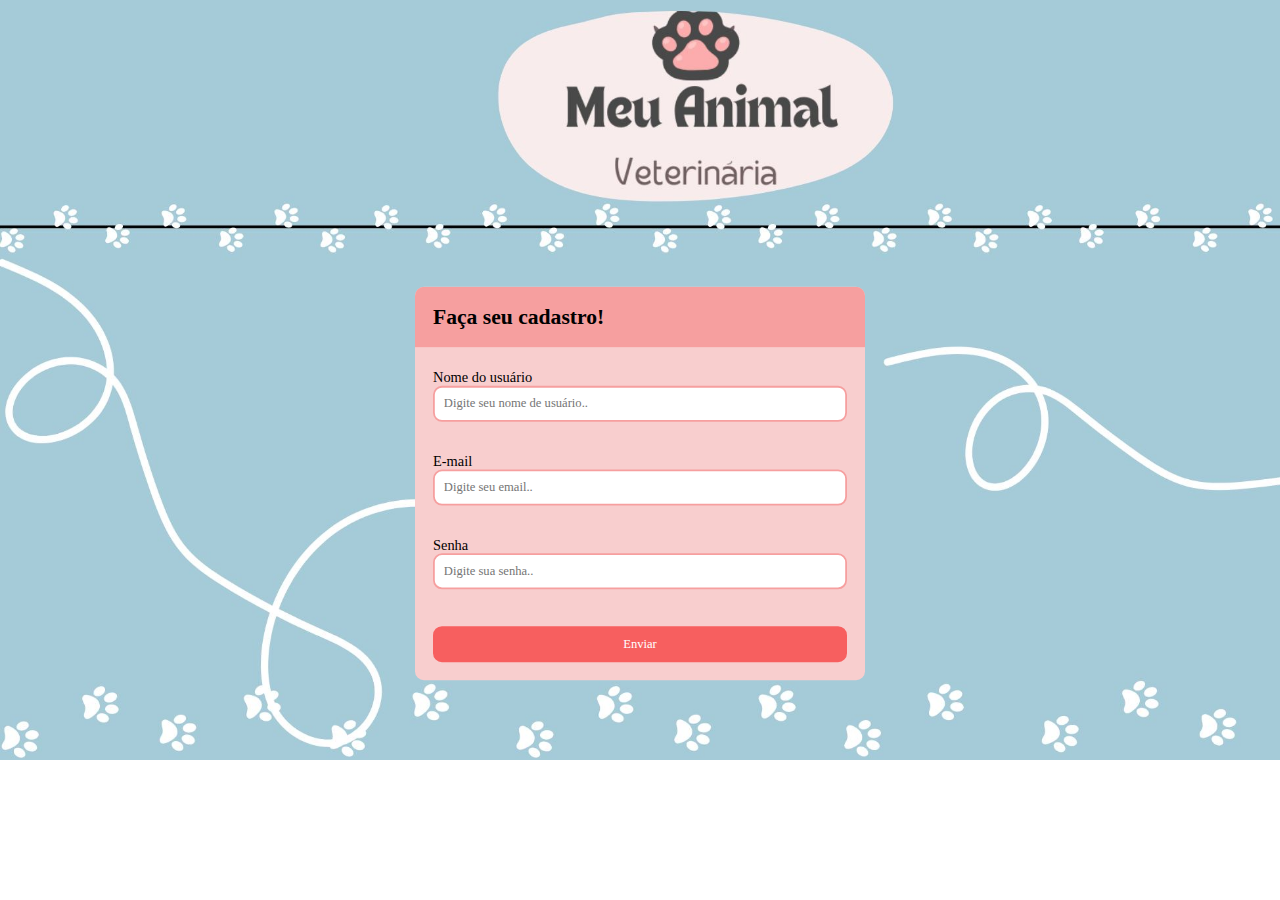
<file: pages/Login.html>
<!DOCTYPE html>
<html lang="pt-br">
  <head>
    <title>Meu animal-Login</title>
    <meta charset="UTF-8" />
    <link rel="stylesheet" type="text/css" href="../css/geral.css" />
    <link rel="stylesheet" href="../css/Formulario.css" />
    <link rel="shortcut icon" href="../imgs/perfil.jpg" type="image/x-icon">
  </head>
  <body>
   
   <!-- pra acessar o bot com a aba de configurações é preciso utilizar um email de administrador uses este: ----|vaniltonc.coelhojr@gmail.com|--- -->

    <div class="container">
      <div class="header">
        <h2>Faça seu cadastro!</h2>
      </div>

      <div id="form" class="form">
        <div class="form-control">
          <label for="username">Nome do usuário</label
          ><!--Nome de usuário/email/senha-->
          <input
            type="text"
            id="username"
            placeholder="Digite seu nome de usuário.."
          />
          <i class="fas fa-exclamation-circle"></i
          ><!--ícone/figurinha de erro-->
          <i class="fas fa-check-circle"></i
          ><!--ícone/figurinha de sucesso-->
          <small>Mensagem de erro</small
          ><!--Mensagem de erro-->
        </div>

        <div class="form-control">
          <label for="email">E-mail</label
          ><!--Nome de usuário/email/senha-->
          <input type="email" id="email" placeholder="Digite seu email.." />
          <i class="fas fa-exclamation-circle"></i
          ><!--ícone/figurinha de erro-->
          <i class="fas fa-check-circle"></i
          ><!--ícone/figurinha de sucesso-->
          <small>Mensagem de erro</small
          ><!--Mensagem de erro-->
        </div>

        <div class="form-control">
          <label for="password">Senha</label
          ><!--Nome de usuário/email/senha-->
          <input type="password" id="password" placeholder="Digite sua senha.." />
          <i class="fas fa-exclamation-circle"></i
          ><!--ícone/figurinha de erro-->
          <i class="fas fa-check-circle"></i
          ><!--ícone/figurinha de sucesso-->
          <small>Mensagem de erro</small
          ><!--Mensagem de erro-->
        </div>

        <button onclick="passe()">Enviar</button>
      </div>
    </div>
  </body>
  <script>
    function passe(){
      var  pass = ""
      if(document.getElementById('email').value == 'vaniltonc.coelhojr@gmail.com'){
       pass = 'index.html';
    }
    else{
      pass  = 'botCliente.html';
    }

    window.location.href = pass
  }
  </script>
</html>
</file>
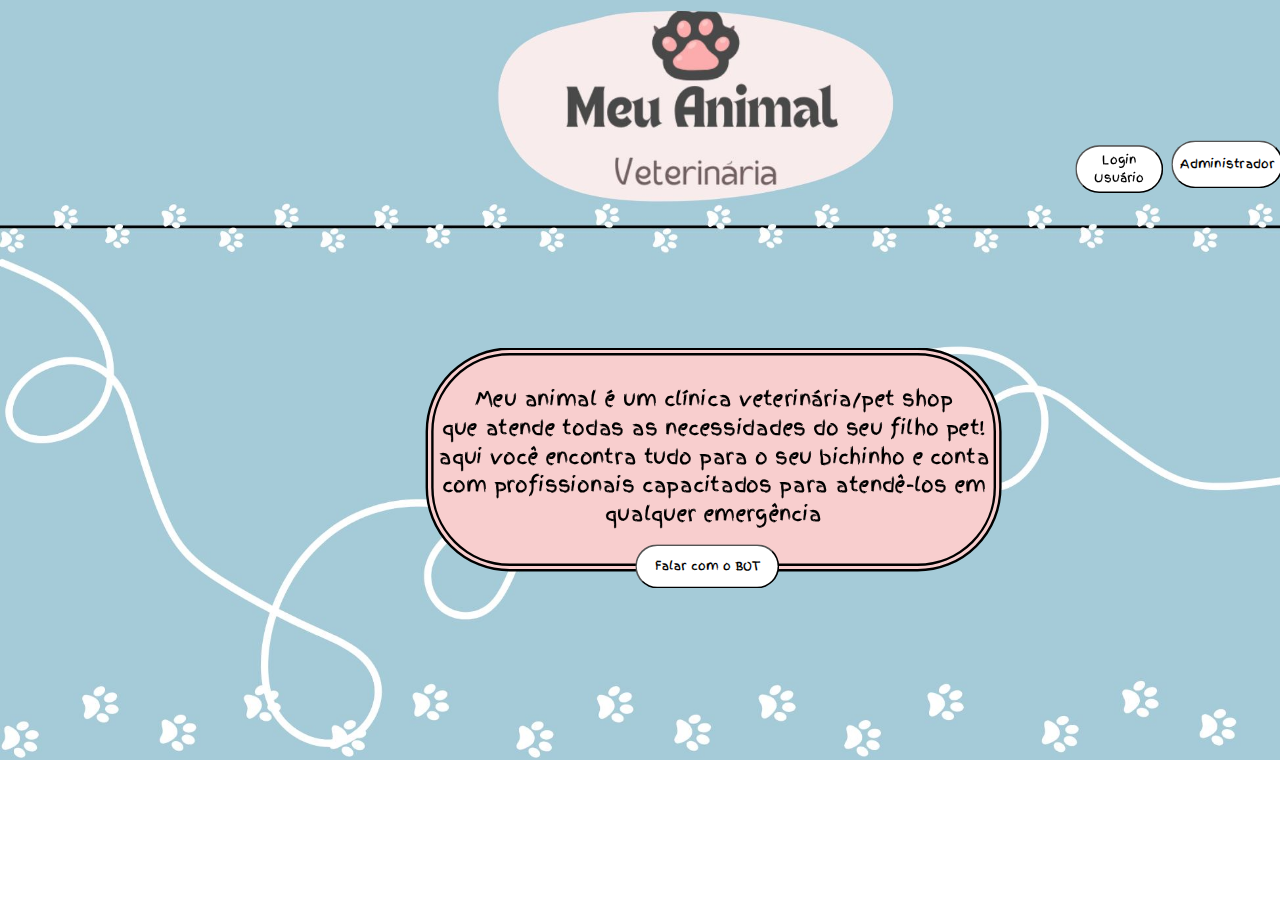
<file: pages/TelaInicial.html>
<!DOCTYPE html> 
<html lang="pt-br"> 
<head> 
<title>Meu animal vet</title> 
<meta charset="UTF-8"> 
<link rel="stylesheet" type="text/css" href="../css/geral.css"> 
<link rel="stylesheet" href="../css/geral.css"> 
    <link rel="shortcut icon" href="../imgs/perfil.jpg" type="image/x-icon">
</head> 
<body> 
    <div id="corpo">
          <div class="quatext">
    
         
            <br>Meu animal é um clínica veterinária/pet shop <br>
             que atende todas as necessidades do seu filho pet! <br>
             aqui você encontra tudo para o seu bichinho e conta <br>
             com profissionais capacitados para atendê-los em <br>
             qualquer emergência</br>
    </div>  

    <form action="Login.html">
        <button class="Login">Login<br>
                              Usuário
                              </button>
    </form>
    <form action="Login.html">
       <a href="pages/Login.html"> <button class="Login2">Falar com o BOT</button></a>
    </form>
</form>
<form action="Configuracao.html">
    <button class="Login3">Administrador</button>
</form>
</div>
  
</body>
</html>
</file>
<file: css/geral.css>
body {
  background-image: url("../imgs/Tabela\ de\ configuração.jpg");
  background-repeat: no-repeat; 
  background-size: 1490px 760px;;
  width: 10%;
  height: 10%;
  src: url(./fonts/FingerPaint-Regular.ttf);
 }


 div.quatext {
  width:700px;
  height:260px;
  border: 10px solid;
  border-color: black;
 border-radius: 105px;
  border-style:double;
  background-color: #F8CECE;
  margin-top: 8cm;
  margin-left: 10cm;
  font-size: 25px;
  text-align: center;
  src: url(../imgs/body.jpg);
  }

  

@font-face {
    src: url(./fonts/FingerPaint-Regular.ttf);
    font-family: 'FingerPaint';    
    font-weight: normal;
} 

body{
	font-family: FingerPaint; 
   width: 90% !important;
}

#corpo{
  transform: scale(.8);
}

.Login{
   font-family:FingerPaint;
    border-radius: 100px;
    width:110px;
    height:60px;
    font-size: 15px;
    align-items: center;
    background-color: #FFF;
    margin-left: 1190px;
    position: relative;
    top: -14.1cm;
  
}



.Login2{
  font-family:FingerPaint;
  background-color: #fff;
  width:180px;
  height:55px;
  border-radius: 100px;
  font-size: 15px;
  margin-left: 640px;
  position: relative;
  top: -2.5cm;
}

.Login3{
  font-family:FingerPaint;
  border-radius: 100px;
  background-color: #FFF;
  width:140px;
  height:60px;
  font-size: 15px;
  align-items: center;
  margin-left: 1310px;
  position: relative;
  top: -17.3cm;
}
 
header h1{

  color:black ;
  font-family: FingerPaint;
  width:700px;
  height:260px;
  margin-top: 7cm;
  margin-left: 10cm;
  font-size: 25px;
  text-align: center;
}

div.quatext1 {
  width:700px;
  height:260px;
  border: 10px solid;
  border-color: black;
 border-radius: 105px;
  border-style:double;
  background-color: #F8CECE;
  margin-top: -5cm;
  margin-left: 10cm;
  font-size: 20px;
  text-align: center;
  }

  .LoginInicial{
    font-family:FingerPaint;
    border-radius: 100px;
    width:110px;
    height:60px;
    font-size: 15px;
    margin-top: -8px;
    align-items: center;
    background-color: #F8CECE;
    margin-left: 37cm;
    margin-top: -10px;
    border-radius: 100px;
    margin-left: 1245px;
    position: relative;
    top: -15cm;
  }











/*
section{
  width:700px;
  height:300px;
  border: 10px solid;
  border-color: black;
 border-radius: 105px;
  border-style:double;
  background-color: #F8CECE;
  margin-top: -5cm;
  margin-left: 10cm;
  font-size: 25px;
  text-align: center;
  

}

form{
  font-family: FingerPaint;
}

form div{
  display: flex;
  flex-direction: column;
  margin-bottom: 30px;
}

form input, form textarea {
  outline: unset;
  padding: 20px;
  width: 500px;
  border: 3px solid black ;
  border-radius: 20px;
  text-align: center;
  margin-left: 2cm;
  margin-top: 0.2cm;
}

form input:focus, form textarea:focus{
  background-color: white;
  
}

form input [type=submit]{
  background-color: white;
  color: #F8CECE;
  cursor: pointer;
}

form label {
  margin-left: 20px;
  
}




  .bot{
    font-family:FingerPaint;
    border-radius: 100px;
    background-color: white;
    width:110px;
    height:60px;
    font-size: 15px;
    margin-top: -8px;
    align-items: center;
  }
</file>
<file: css/Formulario.css>
* {
  box-sizing: border-box;
  margin: 0;
} 

body {
  /*corpo da página*/
  width: 100%;
  min-width: 100vh;
  background-image: url("../imgs/Tabela\ de\ configuração.jpg");
  display: flex;
  justify-content: center;
  align-items: center;
  src: url(./fonts/FingerPaint-Regular.ttf);
  display: flex;
  justify-content: center;
  align-items: center;
}

.container {
  /*corpo do formulário*/
position: relative;
  background-color: #f8cece;
  border-radius: 10px;
  box-shadow: 0 2px 5px rgba(0, 0, 0, 0);
  width: 500px;
  max-width: 100%;
  overflow: hidden;
  margin-top: 7cm;
  transform: scale(0.9);
  font-family: "FigerPaint";
  line-height:normal;
  left: 5vw;
}

* {
  font-family: FigerPaint;
}

.header {
  background-color: #f69f9f;
  padding: 20px;
}

.form {
  padding: 20px;
}

.form-control {
  /*Campo de escrever formulário*/
  margin-bottom: 10px;
  padding-bottom: 20px;
  position: relative;
}

.form-control label {
  display: inline-block;
  margin-top: 5px;
}

.form-control input {
  border: 2px solid#f69f9f;
  display: block;
  border-radius: 10px;
  font-size: 14px;
  width: 100%;
  padding: 10px;
}

.form-control i {
  position: absolute;
  top: 45px;
  right: 10px;
  visibility: hidden;
}

.form-control small {
  position: absolute;
  bottom: 0;
  left: 0;
  visibility: hidden;
}

.form button {
  background-color: #f75f5f;
  border: 2px solid #f75f5f;
  color: #fff;
  font-size: 14px;
  width: 100%;
  border-radius: 10px;
  padding: 10px;
  margin-top: 0.3cm;
}
</file>
